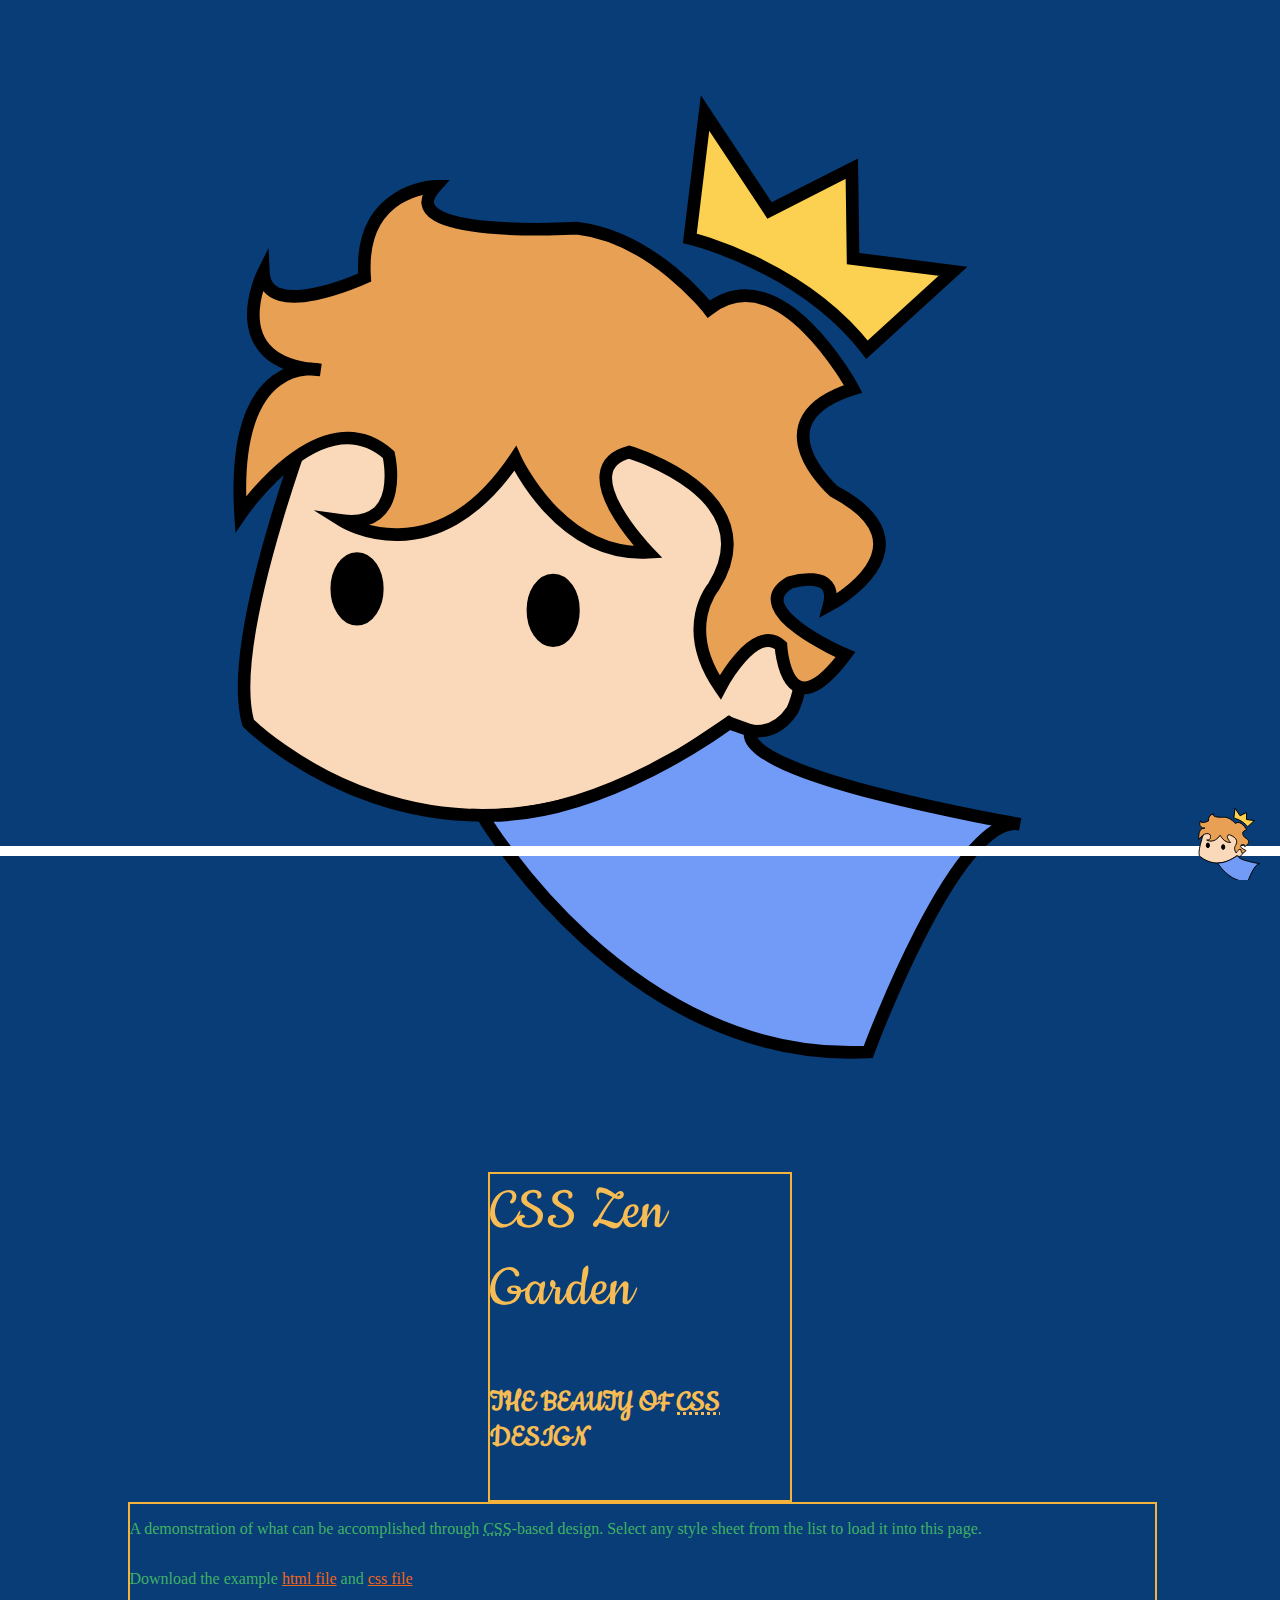
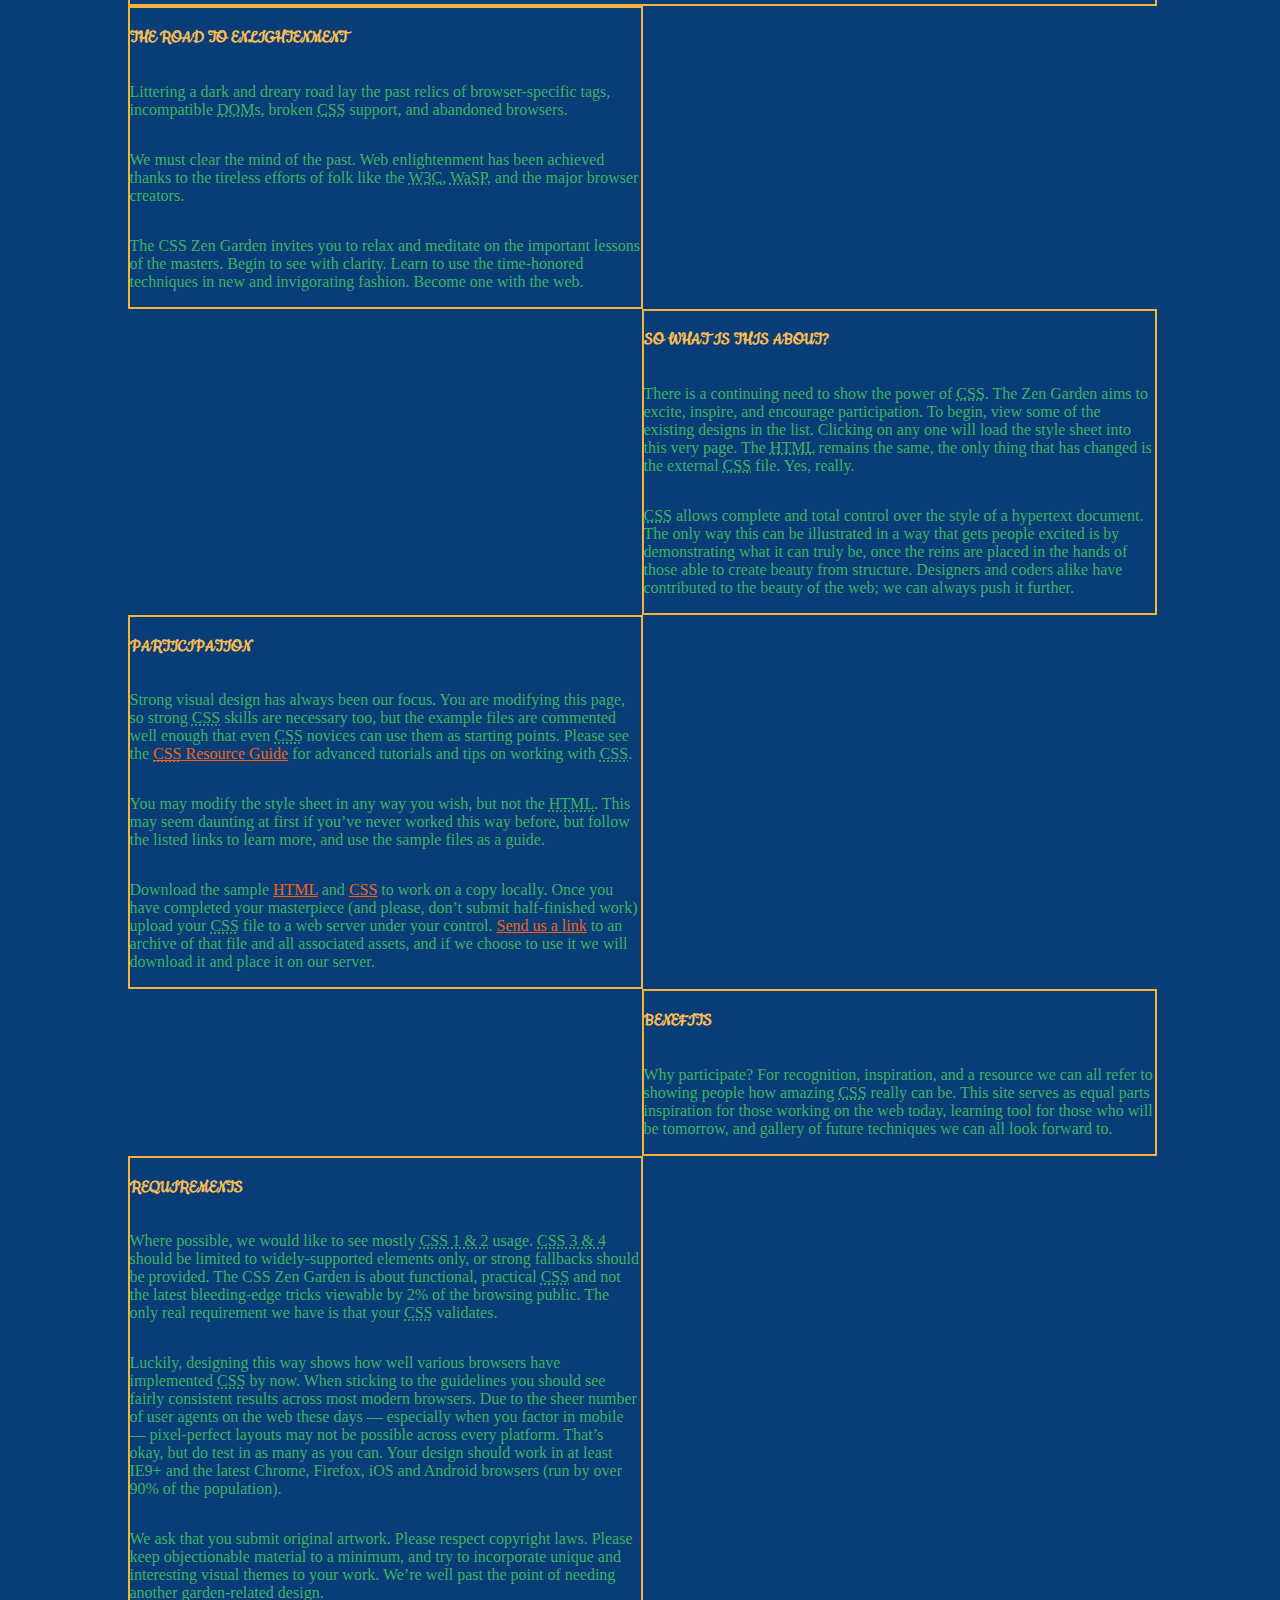
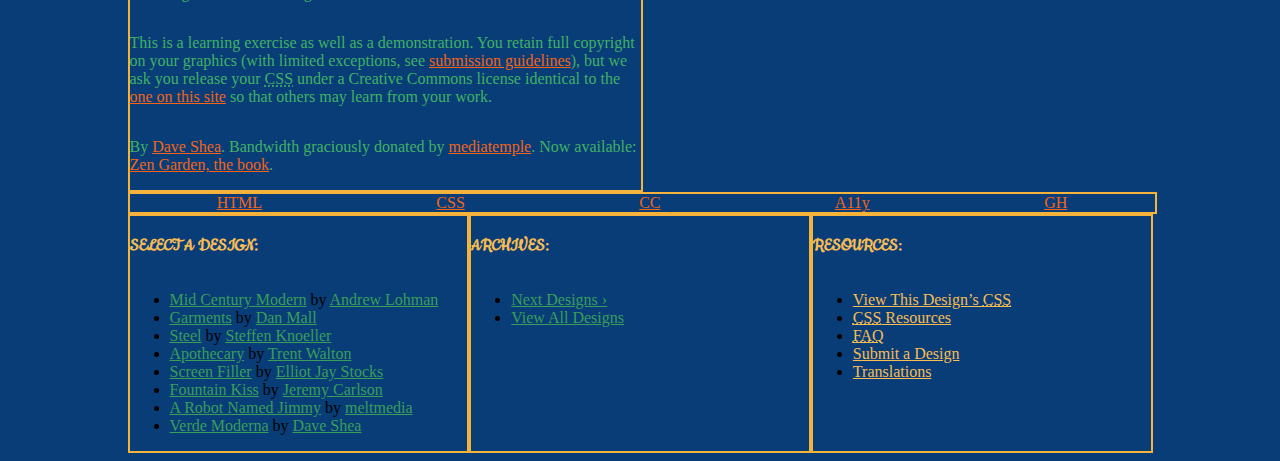
<file: index.html>
<head>
	<meta charset="utf-8">
	<title>CSS Zen Garden: The Beauty of CSS Design</title>

	<link rel="stylesheet" media="screen" href="style.css?v=8may2013">
	<link rel="alternate" type="application/rss+xml" title="RSS" href="http://www.csszengarden.com/zengarden.xml">

	<meta name="viewport" content="width=device-width, initial-scale=1.0">
	<meta name="author" content="Dave Shea">
	<meta name="description" content="A demonstration of what can be accomplished visually through CSS-based design.">
	<meta name="robots" content="all">


	<!--[if lt IE 9]>
	<script src="script/html5shiv.js"></script>
	<![endif]-->
</head>

<!--



	View source is a feature, not a bug. Thanks for your curiosity and
	interest in participating!

	Here are the submission guidelines for the new and improved csszengarden.com:

	- CSS3? Of course! Prefix for ALL browsers where necessary.
	- go responsive; test your layout at multiple screen sizes.
	- your browser testing baseline: IE9+, recent Chrome/Firefox/Safari, and iOS/Android
	- Graceful degradation is acceptable, and in fact highly encouraged.
	- use classes for styling. Don't use ids.
	- web fonts are cool, just make sure you have a license to share the files. Hosted
	  services that are applied via the CSS file (ie. Google Fonts) will work fine, but
	  most that require custom HTML won't. TypeKit is supported, see the readme on this
	  page for usage instructions: https://github.com/mezzoblue/csszengarden.com/

	And a few tips on building your CSS file:

	- use :first-child, :last-child and :nth-child to get at non-classed elements
	- use ::before and ::after to create pseudo-elements for extra styling
	- use multiple background images to apply as many as you need to any element
	- use the Kellum Method for image replacement, if still needed. http://goo.gl/GXxdI
	- don't rely on the extra divs at the bottom. Use ::before and ::after instead.


-->

<body id="css-zen-garden">

	<?xml version="1.0" encoding="utf-8"?>
	<!-- Generator: Adobe Illustrator 21.0.2, SVG Export Plug-In . SVG Version: 6.00 Build 0)  -->
	<svg version="1.1" id="Layer_1" xmlns="http://www.w3.org/2000/svg" xmlns:xlink="http://www.w3.org/1999/xlink" x="0px" y="0px"
		 viewBox="0 0 81 92" style="enable-background:new 0 0 81 92;" xml:space="preserve">
	<style type="text/css">
		.st0{fill:#F9D9B9;stroke:#000000;stroke-miterlimit:10;}
		.st1{fill:#E8A154;stroke:#000000;stroke-miterlimit:10;}
		.st2{fill:#FCD051;stroke:#000000;stroke-miterlimit:10;}
		.st3{stroke:#000000;stroke-miterlimit:10;}
		.st4{fill:#729BF7;stroke:#000000;stroke-miterlimit:10;}
	</style>
	<g>
		<path class="st0" d="M15.5,29.5c0,0-8,20-6,27c0,0,15,15,35,2l3-2c0,0,3,2,5-1c0,0,3-6-4-6c0,0,0-16-2-18
			C46.5,31.5,20.5,23.5,15.5,29.5z"/>
		<path class="st1" d="M18.7,21.3c0,0-7.8,3.6-8-0.4c0,0-3.6,7.2,4.5,7.7c0,0-7.1-1.6-6.3,11.4c0,0,6.4-9.4,11.7-4.7
			c0,0,1.4,5.9-3.7,5.2c0,0,7.3,4.6,13.7-4.9c0,0,3.5,7.8,10.5,7.4c0,0-6.4-6.6-1.5-7.9c0,0,11.2,3.3,6.7,10.6c0,0-2.8,3.2,0.5,8
			c0,0,2.7-5.2,4.8-3.3c0,0,0.4,7,5.1,0.7c0,0-8.2-3.5-4.4-5.7c0,0,3.9-1.2,3.1,1.8c0,0,8.7-4.6,0.4-9c0,0-6.4-5.6,1.5-8.1
			c0,0-5.7-10.7-11.4-6.3c0,0-4.4-5.7-10.4-6.4c0,0-15,0.9-11.2-3.3C24.2,14.1,18.2,14.3,18.7,21.3z"/>
		<path class="st2" d="M44.4,18.2c0,0,8.8,2.1,14,8.8l6.8-6.2l-7.9-1l-0.1-7.1L50.7,16l-5.1-7.7L44.4,18.2z"/>
		<ellipse class="st3" cx="18.1" cy="45.9" rx="1.6" ry="2.4"/>
		<ellipse class="st3" cx="33.6" cy="47.6" rx="1.6" ry="2.4"/>
		<path class="st4" d="M28,63.8c0,0,11.5,19.7,30.5,18.7c0,0,7-19,12-18c0,0-22.5-3.8-21.3-7.4l-1.7-0.6C47.5,56.5,37.5,64.1,28,63.8
			z"/>
	</g>
	</svg>

<div class="page-wrapper">

	<section class="intro" id="zen-intro">
		<header role="banner">
			<h1>CSS Zen Garden</h1>
			<h2>The Beauty of <abbr title="Cascading Style Sheets">CSS</abbr> Design</h2>
		</header>

		<div class="summary" id="zen-summary" role="article">
			<p>A demonstration of what can be accomplished through <abbr title="Cascading Style Sheets">CSS</abbr>-based design. Select any style sheet from the list to load it into this page.</p>
			<p>Download the example <a href="/examples/index" title="This page's source HTML code, not to be modified.">html file</a> and <a href="/examples/style.css" title="This page's sample CSS, the file you may modify.">css file</a></p>
		</div>

		<div class="preamble" id="zen-preamble" role="article">
			<h3>The Road to Enlightenment</h3>
			<p>Littering a dark and dreary road lay the past relics of browser-specific tags, incompatible <abbr title="Document Object Model">DOM</abbr>s, broken <abbr title="Cascading Style Sheets">CSS</abbr> support, and abandoned browsers.</p>
			<p>We must clear the mind of the past. Web enlightenment has been achieved thanks to the tireless efforts of folk like the <abbr title="World Wide Web Consortium">W3C</abbr>, <abbr title="Web Standards Project">WaSP</abbr>, and the major browser creators.</p>
			<p>The CSS Zen Garden invites you to relax and meditate on the important lessons of the masters. Begin to see with clarity. Learn to use the time-honored techniques in new and invigorating fashion. Become one with the web.</p>
		</div>
	</section>

	<div class="main supporting" id="zen-supporting" role="main">
		<div class="explanation" id="zen-explanation" role="article">
			<h3>So What is This About?</h3>
			<p>There is a continuing need to show the power of <abbr title="Cascading Style Sheets">CSS</abbr>. The Zen Garden aims to excite, inspire, and encourage participation. To begin, view some of the existing designs in the list. Clicking on any one will load the style sheet into this very page. The <abbr title="HyperText Markup Language">HTML</abbr> remains the same, the only thing that has changed is the external <abbr title="Cascading Style Sheets">CSS</abbr> file. Yes, really.</p>
			<p><abbr title="Cascading Style Sheets">CSS</abbr> allows complete and total control over the style of a hypertext document. The only way this can be illustrated in a way that gets people excited is by demonstrating what it can truly be, once the reins are placed in the hands of those able to create beauty from structure. Designers and coders alike have contributed to the beauty of the web; we can always push it further.</p>
		</div>

		<div class="participation" id="zen-participation" role="article">
			<h3>Participation</h3>
			<p>Strong visual design has always been our focus. You are modifying this page, so strong <abbr title="Cascading Style Sheets">CSS</abbr> skills are necessary too, but the example files are commented well enough that even <abbr title="Cascading Style Sheets">CSS</abbr> novices can use them as starting points. Please see the <a href="http://www.mezzoblue.com/zengarden/resources/" title="A listing of CSS-related resources"><abbr title="Cascading Style Sheets">CSS</abbr> Resource Guide</a> for advanced tutorials and tips on working with <abbr title="Cascading Style Sheets">CSS</abbr>.</p>
			<p>You may modify the style sheet in any way you wish, but not the <abbr title="HyperText Markup Language">HTML</abbr>. This may seem daunting at first if you&#8217;ve never worked this way before, but follow the listed links to learn more, and use the sample files as a guide.</p>
			<p>Download the sample <a href="/examples/index" title="This page's source HTML code, not to be modified.">HTML</a> and <a href="/examples/style.css" title="This page's sample CSS, the file you may modify.">CSS</a> to work on a copy locally. Once you have completed your masterpiece (and please, don&#8217;t submit half-finished work) upload your <abbr title="Cascading Style Sheets">CSS</abbr> file to a web server under your control. <a href="http://www.mezzoblue.com/zengarden/submit/" title="Use the contact form to send us your CSS file">Send us a link</a> to an archive of that file and all associated assets, and if we choose to use it we will download it and place it on our server.</p>
		</div>

		<div class="benefits" id="zen-benefits" role="article">
			<h3>Benefits</h3>
			<p>Why participate? For recognition, inspiration, and a resource we can all refer to showing people how amazing <abbr title="Cascading Style Sheets">CSS</abbr> really can be. This site serves as equal parts inspiration for those working on the web today, learning tool for those who will be tomorrow, and gallery of future techniques we can all look forward to.</p>
		</div>

		<div class="requirements" id="zen-requirements" role="article">
			<h3>Requirements</h3>
			<p>Where possible, we would like to see mostly <abbr title="Cascading Style Sheets, levels 1 and 2">CSS 1 &amp; 2</abbr> usage. <abbr title="Cascading Style Sheets, levels 3 and 4">CSS 3 &amp; 4</abbr> should be limited to widely-supported elements only, or strong fallbacks should be provided. The CSS Zen Garden is about functional, practical <abbr title="Cascading Style Sheets">CSS</abbr> and not the latest bleeding-edge tricks viewable by 2% of the browsing public. The only real requirement we have is that your <abbr title="Cascading Style Sheets">CSS</abbr> validates.</p>
			<p>Luckily, designing this way shows how well various browsers have implemented <abbr title="Cascading Style Sheets">CSS</abbr> by now. When sticking to the guidelines you should see fairly consistent results across most modern browsers. Due to the sheer number of user agents on the web these days &#8212; especially when you factor in mobile &#8212; pixel-perfect layouts may not be possible across every platform. That&#8217;s okay, but do test in as many as you can. Your design should work in at least IE9+ and the latest Chrome, Firefox, iOS and Android browsers (run by over 90% of the population).</p>
			<p>We ask that you submit original artwork. Please respect copyright laws. Please keep objectionable material to a minimum, and try to incorporate unique and interesting visual themes to your work. We&#8217;re well past the point of needing another garden-related design.</p>
			<p>This is a learning exercise as well as a demonstration. You retain full copyright on your graphics (with limited exceptions, see <a href="http://www.mezzoblue.com/zengarden/submit/guidelines/">submission guidelines</a>), but we ask you release your <abbr title="Cascading Style Sheets">CSS</abbr> under a Creative Commons license identical to the <a href="http://creativecommons.org/licenses/by-nc-sa/3.0/" title="View the Zen Garden's license information.">one on this site</a> so that others may learn from your work.</p>
			<p role="contentinfo">By <a href="http://www.mezzoblue.com/">Dave Shea</a>. Bandwidth graciously donated by <a href="http://www.mediatemple.net/">mediatemple</a>. Now available: <a href="http://www.amazon.com/exec/obidos/ASIN/0321303474/mezzoblue-20/">Zen Garden, the book</a>.</p>
		</div>

		<footer>
			<a href="http://validator.w3.org/check/referer" title="Check the validity of this site&#8217;s HTML" class="zen-validate-html">HTML</a>
			<a href="http://jigsaw.w3.org/css-validator/check/referer" title="Check the validity of this site&#8217;s CSS" class="zen-validate-css">CSS</a>
			<a href="http://creativecommons.org/licenses/by-nc-sa/3.0/" title="View the Creative Commons license of this site: Attribution-NonCommercial-ShareAlike." class="zen-license">CC</a>
			<a href="http://mezzoblue.com/zengarden/faq/#aaa" title="Read about the accessibility of this site" class="zen-accessibility">A11y</a>
			<a href="https://github.com/mezzoblue/csszengarden.com" title="Fork this site on Github" class="zen-github">GH</a>
		</footer>

	</div>


	<aside class="sidebar" role="complementary">
		<div class="wrapper">

			<div class="design-selection" id="design-selection">
				<h3 class="select">Select a Design:</h3>
				<nav role="navigation">
					<ul>
					<li>
						<a href="/221/" class="design-name">Mid Century Modern</a> by						<a href="http://andrewlohman.com/" class="designer-name">Andrew Lohman</a>
					</li>					<li>
						<a href="/220/" class="design-name">Garments</a> by						<a href="http://danielmall.com/" class="designer-name">Dan Mall</a>
					</li>					<li>
						<a href="/219/" class="design-name">Steel</a> by						<a href="http://steffen-knoeller.de" class="designer-name">Steffen Knoeller</a>
					</li>					<li>
						<a href="/218/" class="design-name">Apothecary</a> by						<a href="http://trentwalton.com" class="designer-name">Trent Walton</a>
					</li>					<li>
						<a href="/217/" class="design-name">Screen Filler</a> by						<a href="http://elliotjaystocks.com/" class="designer-name">Elliot Jay Stocks</a>
					</li>					<li>
						<a href="/216/" class="design-name">Fountain Kiss</a> by						<a href="http://jeremycarlson.com" class="designer-name">Jeremy Carlson</a>
					</li>					<li>
						<a href="/215/" class="design-name">A Robot Named Jimmy</a> by						<a href="http://meltmedia.com/" class="designer-name">meltmedia</a>
					</li>					<li>
						<a href="/214/" class="design-name">Verde Moderna</a> by						<a href="http://www.mezzoblue.com/" class="designer-name">Dave Shea</a>
					</li>					</ul>
				</nav>
			</div>

			<div class="design-archives" id="design-archives">
				<h3 class="archives">Archives:</h3>
				<nav role="navigation">
					<ul>
						<li class="next">
							<a href="/214/page1">
								Next Designs <span class="indicator">&rsaquo;</span>
							</a>
						</li>
						<li class="viewall">
							<a href="http://www.mezzoblue.com/zengarden/alldesigns/" title="View every submission to the Zen Garden.">
								View All Designs							</a>
						</li>
					</ul>
				</nav>
			</div>

			<div class="zen-resources" id="zen-resources">
				<h3 class="resources">Resources:</h3>
				<ul>
					<li class="view-css">
						<a href="style.css" title="View the source CSS file of the currently-viewed design.">
							View This Design&#8217;s <abbr title="Cascading Style Sheets">CSS</abbr>						</a>
					</li>
					<li class="css-resources">
						<a href="http://www.mezzoblue.com/zengarden/resources/" title="Links to great sites with information on using CSS.">
							<abbr title="Cascading Style Sheets">CSS</abbr> Resources						</a>
					</li>
					<li class="zen-faq">
						<a href="http://www.mezzoblue.com/zengarden/faq/" title="A list of Frequently Asked Questions about the Zen Garden.">
							<abbr title="Frequently Asked Questions">FAQ</abbr>						</a>
					</li>
					<li class="zen-submit">
						<a href="http://www.mezzoblue.com/zengarden/submit/" title="Send in your own CSS file.">
							Submit a Design						</a>
					</li>
					<li class="zen-translations">
						<a href="http://www.mezzoblue.com/zengarden/translations/" title="View translated versions of this page.">
							Translations						</a>
					</li>
				</ul>
			</div>
		</div>
	</aside>


</div>

<!--

	These superfluous divs/spans were originally provided as catch-alls to add extra imagery.
	These days we have full ::before and ::after support, favour using those instead.
	These only remain for historical design compatibility. They might go away one day.

-->
<div class="extra1" role="presentation"></div><div class="extra2" role="presentation"></div><div class="extra3" role="presentation"></div>
<div class="extra4" role="presentation"></div><div class="extra5" role="presentation"></div><div class="extra6" role="presentation"></div>

</body>
</file>
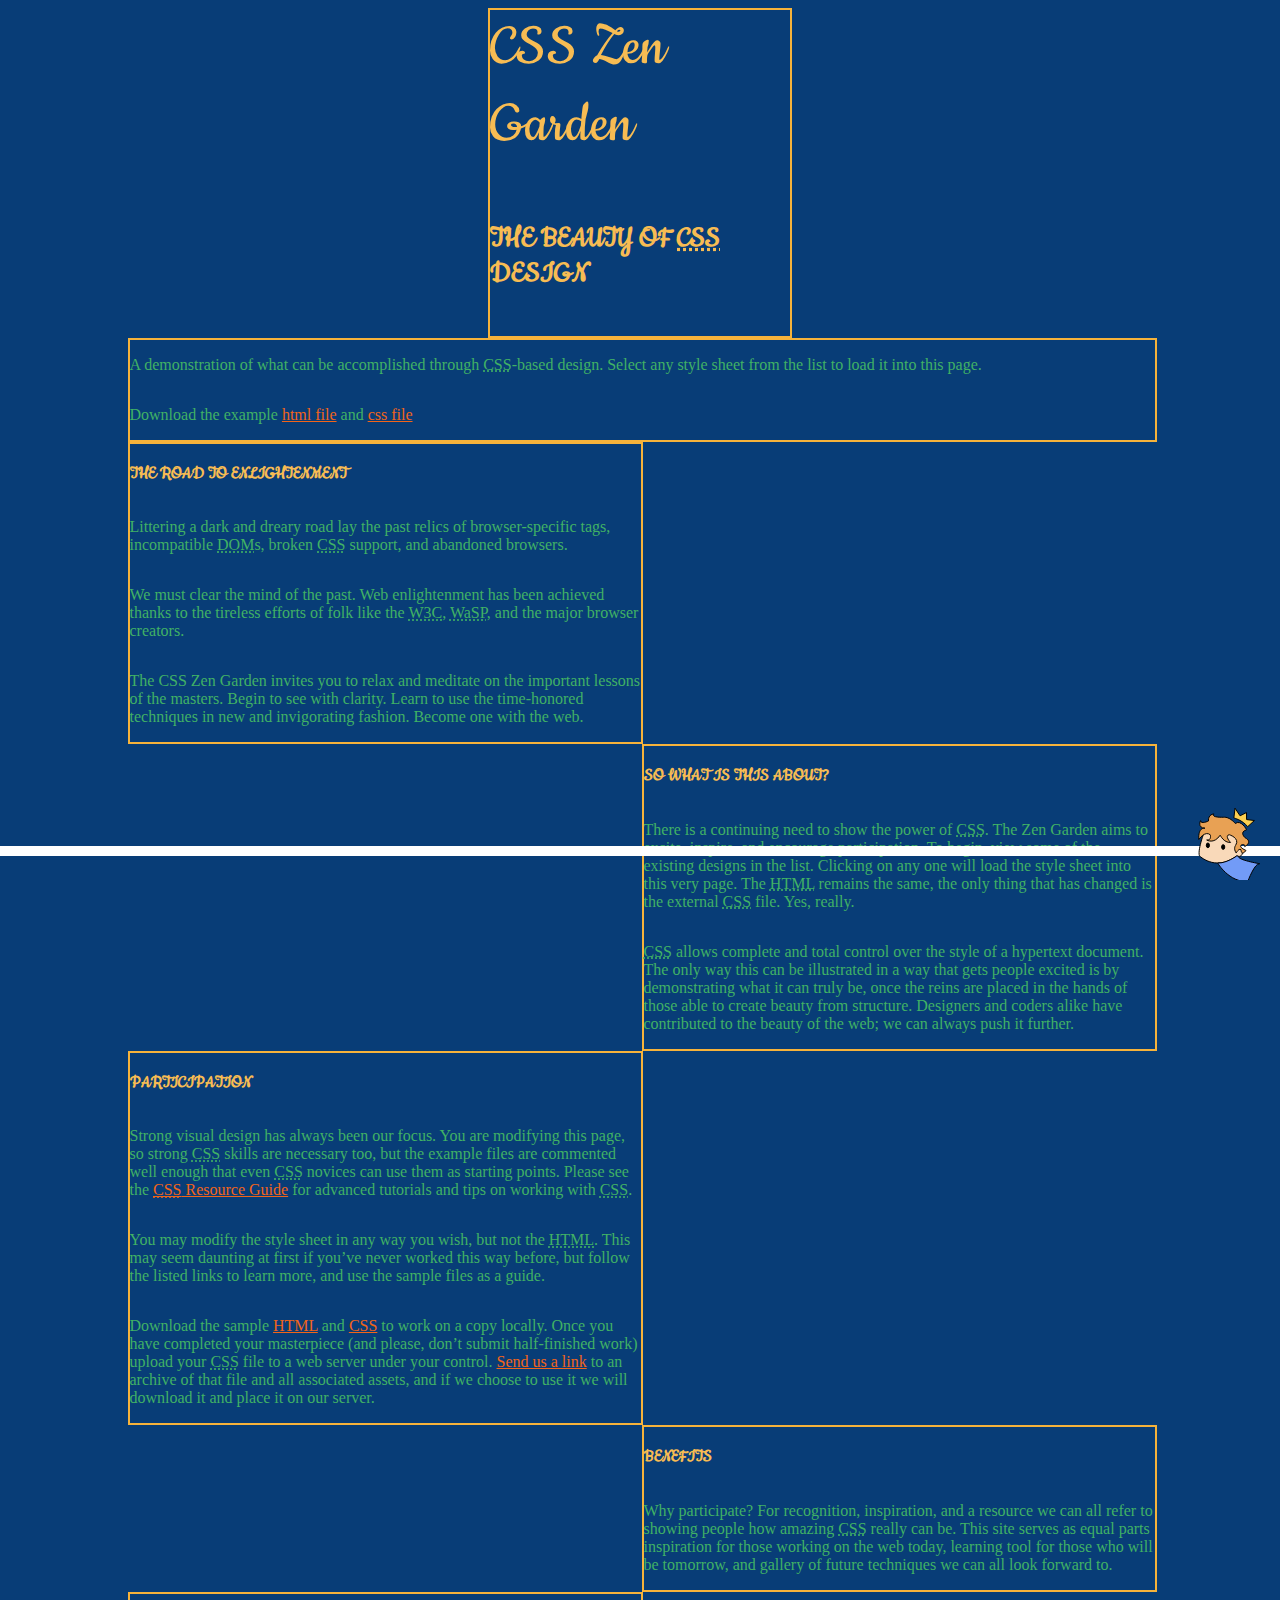
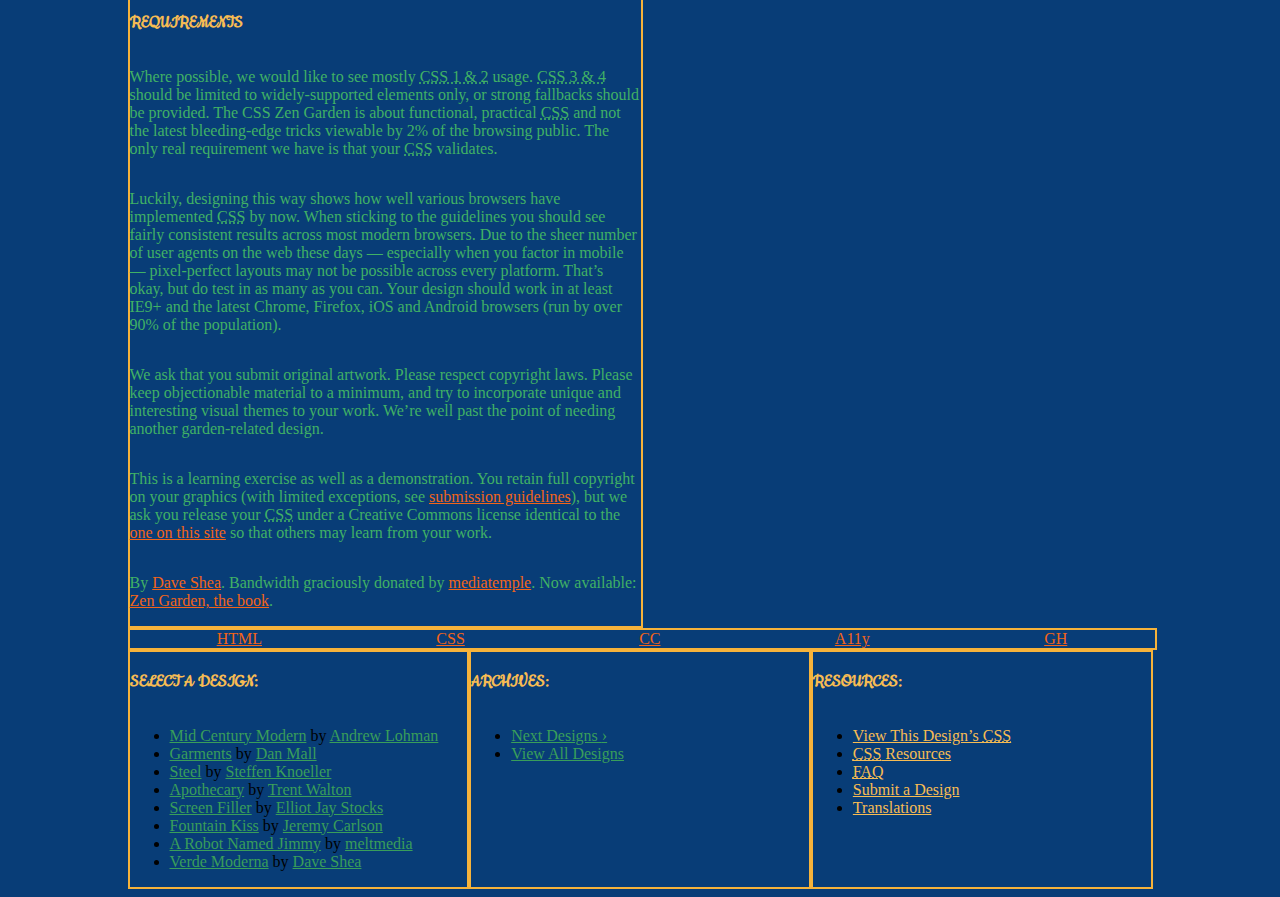
<file: style.html>
<head>
	<meta charset="utf-8">
	<title>CSS Zen Garden: The Beauty of CSS Design</title>

	<link rel="stylesheet" media="screen" href="style.css">
	<link rel="alternate" type="application/rss+xml" title="RSS" href="http://www.csszengarden.com/zengarden.xml">

	<meta name="viewport" content="width=device-width, initial-scale=1.0">
	<meta name="author" content="Dave Shea">
	<meta name="description" content="A demonstration of what can be accomplished visually through CSS-based design.">
	<meta name="robots" content="all">


	<!--[if lt IE 9]>
	<script src="script/html5shiv.js"></script>
	<![endif]-->
</head>

<!--



	View source is a feature, not a bug. Thanks for your curiosity and
	interest in participating!

	Here are the submission guidelines for the new and improved csszengarden.com:

	- CSS3? Of course! Prefix for ALL browsers where necessary.
	- go responsive; test your layout at multiple screen sizes.
	- your browser testing baseline: IE9+, recent Chrome/Firefox/Safari, and iOS/Android
	- Graceful degradation is acceptable, and in fact highly encouraged.
	- use classes for styling. Don't use ids.
	- web fonts are cool, just make sure you have a license to share the files. Hosted
	  services that are applied via the CSS file (ie. Google Fonts) will work fine, but
	  most that require custom HTML won't. TypeKit is supported, see the readme on this
	  page for usage instructions: https://github.com/mezzoblue/csszengarden.com/

	And a few tips on building your CSS file:

	- use :first-child, :last-child and :nth-child to get at non-classed elements
	- use ::before and ::after to create pseudo-elements for extra styling
	- use multiple background images to apply as many as you need to any element
	- use the Kellum Method for image replacement, if still needed. http://goo.gl/GXxdI
	- don't rely on the extra divs at the bottom. Use ::before and ::after instead.


-->

<body id="css-zen-garden">

<div class="page-wrapper">

	<section class="intro" id="zen-intro">
		<header role="banner">
			<h1>CSS Zen Garden</h1>
			<h2>The Beauty of <abbr title="Cascading Style Sheets">CSS</abbr> Design</h2>
		</header>

		<div class="summary" id="zen-summary" role="article">
			<p>A demonstration of what can be accomplished through <abbr title="Cascading Style Sheets">CSS</abbr>-based design. Select any style sheet from the list to load it into this page.</p>
			<p>Download the example <a href="/examples/index" title="This page's source HTML code, not to be modified.">html file</a> and <a href="/examples/style.css" title="This page's sample CSS, the file you may modify.">css file</a></p>
		</div>

		<div class="preamble" id="zen-preamble" role="article">
			<h3>The Road to Enlightenment</h3>
			<p>Littering a dark and dreary road lay the past relics of browser-specific tags, incompatible <abbr title="Document Object Model">DOM</abbr>s, broken <abbr title="Cascading Style Sheets">CSS</abbr> support, and abandoned browsers.</p>
			<p>We must clear the mind of the past. Web enlightenment has been achieved thanks to the tireless efforts of folk like the <abbr title="World Wide Web Consortium">W3C</abbr>, <abbr title="Web Standards Project">WaSP</abbr>, and the major browser creators.</p>
			<p>The CSS Zen Garden invites you to relax and meditate on the important lessons of the masters. Begin to see with clarity. Learn to use the time-honored techniques in new and invigorating fashion. Become one with the web.</p>
		</div>
	</section>

	<div class="main supporting" id="zen-supporting" role="main">
		<div class="explanation" id="zen-explanation" role="article">
			<h3>So What is This About?</h3>
			<p>There is a continuing need to show the power of <abbr title="Cascading Style Sheets">CSS</abbr>. The Zen Garden aims to excite, inspire, and encourage participation. To begin, view some of the existing designs in the list. Clicking on any one will load the style sheet into this very page. The <abbr title="HyperText Markup Language">HTML</abbr> remains the same, the only thing that has changed is the external <abbr title="Cascading Style Sheets">CSS</abbr> file. Yes, really.</p>
			<p><abbr title="Cascading Style Sheets">CSS</abbr> allows complete and total control over the style of a hypertext document. The only way this can be illustrated in a way that gets people excited is by demonstrating what it can truly be, once the reins are placed in the hands of those able to create beauty from structure. Designers and coders alike have contributed to the beauty of the web; we can always push it further.</p>
		</div>

		<div class="participation" id="zen-participation" role="article">
			<h3>Participation</h3>
			<p>Strong visual design has always been our focus. You are modifying this page, so strong <abbr title="Cascading Style Sheets">CSS</abbr> skills are necessary too, but the example files are commented well enough that even <abbr title="Cascading Style Sheets">CSS</abbr> novices can use them as starting points. Please see the <a href="http://www.mezzoblue.com/zengarden/resources/" title="A listing of CSS-related resources"><abbr title="Cascading Style Sheets">CSS</abbr> Resource Guide</a> for advanced tutorials and tips on working with <abbr title="Cascading Style Sheets">CSS</abbr>.</p>
			<p>You may modify the style sheet in any way you wish, but not the <abbr title="HyperText Markup Language">HTML</abbr>. This may seem daunting at first if you&#8217;ve never worked this way before, but follow the listed links to learn more, and use the sample files as a guide.</p>
			<p>Download the sample <a href="/examples/index" title="This page's source HTML code, not to be modified.">HTML</a> and <a href="/examples/style.css" title="This page's sample CSS, the file you may modify.">CSS</a> to work on a copy locally. Once you have completed your masterpiece (and please, don&#8217;t submit half-finished work) upload your <abbr title="Cascading Style Sheets">CSS</abbr> file to a web server under your control. <a href="http://www.mezzoblue.com/zengarden/submit/" title="Use the contact form to send us your CSS file">Send us a link</a> to an archive of that file and all associated assets, and if we choose to use it we will download it and place it on our server.</p>
		</div>

		<div class="benefits" id="zen-benefits" role="article">
			<h3>Benefits</h3>
			<p>Why participate? For recognition, inspiration, and a resource we can all refer to showing people how amazing <abbr title="Cascading Style Sheets">CSS</abbr> really can be. This site serves as equal parts inspiration for those working on the web today, learning tool for those who will be tomorrow, and gallery of future techniques we can all look forward to.</p>
		</div>

		<div class="requirements" id="zen-requirements" role="article">
			<h3>Requirements</h3>
			<p>Where possible, we would like to see mostly <abbr title="Cascading Style Sheets, levels 1 and 2">CSS 1 &amp; 2</abbr> usage. <abbr title="Cascading Style Sheets, levels 3 and 4">CSS 3 &amp; 4</abbr> should be limited to widely-supported elements only, or strong fallbacks should be provided. The CSS Zen Garden is about functional, practical <abbr title="Cascading Style Sheets">CSS</abbr> and not the latest bleeding-edge tricks viewable by 2% of the browsing public. The only real requirement we have is that your <abbr title="Cascading Style Sheets">CSS</abbr> validates.</p>
			<p>Luckily, designing this way shows how well various browsers have implemented <abbr title="Cascading Style Sheets">CSS</abbr> by now. When sticking to the guidelines you should see fairly consistent results across most modern browsers. Due to the sheer number of user agents on the web these days &#8212; especially when you factor in mobile &#8212; pixel-perfect layouts may not be possible across every platform. That&#8217;s okay, but do test in as many as you can. Your design should work in at least IE9+ and the latest Chrome, Firefox, iOS and Android browsers (run by over 90% of the population).</p>
			<p>We ask that you submit original artwork. Please respect copyright laws. Please keep objectionable material to a minimum, and try to incorporate unique and interesting visual themes to your work. We&#8217;re well past the point of needing another garden-related design.</p>
			<p>This is a learning exercise as well as a demonstration. You retain full copyright on your graphics (with limited exceptions, see <a href="http://www.mezzoblue.com/zengarden/submit/guidelines/">submission guidelines</a>), but we ask you release your <abbr title="Cascading Style Sheets">CSS</abbr> under a Creative Commons license identical to the <a href="http://creativecommons.org/licenses/by-nc-sa/3.0/" title="View the Zen Garden's license information.">one on this site</a> so that others may learn from your work.</p>
			<p role="contentinfo">By <a href="http://www.mezzoblue.com/">Dave Shea</a>. Bandwidth graciously donated by <a href="http://www.mediatemple.net/">mediatemple</a>. Now available: <a href="http://www.amazon.com/exec/obidos/ASIN/0321303474/mezzoblue-20/">Zen Garden, the book</a>.</p>
		</div>

		<footer>
			<a href="http://validator.w3.org/check/referer" title="Check the validity of this site&#8217;s HTML" class="zen-validate-html">HTML</a>
			<a href="http://jigsaw.w3.org/css-validator/check/referer" title="Check the validity of this site&#8217;s CSS" class="zen-validate-css">CSS</a>
			<a href="http://creativecommons.org/licenses/by-nc-sa/3.0/" title="View the Creative Commons license of this site: Attribution-NonCommercial-ShareAlike." class="zen-license">CC</a>
			<a href="http://mezzoblue.com/zengarden/faq/#aaa" title="Read about the accessibility of this site" class="zen-accessibility">A11y</a>
			<a href="https://github.com/mezzoblue/csszengarden.com" title="Fork this site on Github" class="zen-github">GH</a>
		</footer>

	</div>


	<aside class="sidebar" role="complementary">
		<div class="wrapper">

			<div class="design-selection" id="design-selection">
				<h3 class="select">Select a Design:</h3>
				<nav role="navigation">
					<ul>
					<li>
						<a href="/221/" class="design-name">Mid Century Modern</a> by						<a href="http://andrewlohman.com/" class="designer-name">Andrew Lohman</a>
					</li>					<li>
						<a href="/220/" class="design-name">Garments</a> by						<a href="http://danielmall.com/" class="designer-name">Dan Mall</a>
					</li>					<li>
						<a href="/219/" class="design-name">Steel</a> by						<a href="http://steffen-knoeller.de" class="designer-name">Steffen Knoeller</a>
					</li>					<li>
						<a href="/218/" class="design-name">Apothecary</a> by						<a href="http://trentwalton.com" class="designer-name">Trent Walton</a>
					</li>					<li>
						<a href="/217/" class="design-name">Screen Filler</a> by						<a href="http://elliotjaystocks.com/" class="designer-name">Elliot Jay Stocks</a>
					</li>					<li>
						<a href="/216/" class="design-name">Fountain Kiss</a> by						<a href="http://jeremycarlson.com" class="designer-name">Jeremy Carlson</a>
					</li>					<li>
						<a href="/215/" class="design-name">A Robot Named Jimmy</a> by						<a href="http://meltmedia.com/" class="designer-name">meltmedia</a>
					</li>					<li>
						<a href="/214/" class="design-name">Verde Moderna</a> by						<a href="http://www.mezzoblue.com/" class="designer-name">Dave Shea</a>
					</li>					</ul>
				</nav>
			</div>

			<div class="design-archives" id="design-archives">
				<h3 class="archives">Archives:</h3>
				<nav role="navigation">
					<ul>
						<li class="next">
							<a href="/214/page1">
								Next Designs <span class="indicator">&rsaquo;</span>
							</a>
						</li>
						<li class="viewall">
							<a href="http://www.mezzoblue.com/zengarden/alldesigns/" title="View every submission to the Zen Garden.">
								View All Designs							</a>
						</li>
					</ul>
				</nav>
			</div>

			<div class="zen-resources" id="zen-resources">
				<h3 class="resources">Resources:</h3>
				<ul>
					<li class="view-css">
						<a href="style.css" title="View the source CSS file of the currently-viewed design.">
							View This Design&#8217;s <abbr title="Cascading Style Sheets">CSS</abbr>						</a>
					</li>
					<li class="css-resources">
						<a href="http://www.mezzoblue.com/zengarden/resources/" title="Links to great sites with information on using CSS.">
							<abbr title="Cascading Style Sheets">CSS</abbr> Resources						</a>
					</li>
					<li class="zen-faq">
						<a href="http://www.mezzoblue.com/zengarden/faq/" title="A list of Frequently Asked Questions about the Zen Garden.">
							<abbr title="Frequently Asked Questions">FAQ</abbr>						</a>
					</li>
					<li class="zen-submit">
						<a href="http://www.mezzoblue.com/zengarden/submit/" title="Send in your own CSS file.">
							Submit a Design						</a>
					</li>
					<li class="zen-translations">
						<a href="http://www.mezzoblue.com/zengarden/translations/" title="View translated versions of this page.">
							Translations						</a>
					</li>
				</ul>
			</div>
		</div>
	</aside>


</div>

<!--

	These superfluous divs/spans were originally provided as catch-alls to add extra imagery.
	These days we have full ::before and ::after support, favour using those instead.
	These only remain for historical design compatibility. They might go away one day.

-->
<div class="extra1" role="presentation"></div>
<div class="extra2" role="presentation"></div>

<div class="extra3" role="presentation"></div>
<div class="extra4" role="presentation"></div>
<div class="extra5" role="presentation"></div>
<div class="extra6" role="presentation"></div>

</body>
</file>
<file: style.css>
@import url("https://fonts.googleapis.com/css?family=Cookie");
body {
  background-color: #083d77;
  min-width: 376px;
  max-width: 1025px;
  margin-left: auto;
  margin-right: auto; }

h1, h2, h3 {
  font-family: "Cookie", cursive;
  color: #f7bc53; }

h1 {
  font-size: 3em;
  font-weight: 300;
  line-height: 1.2;
  margin: 0 0 .4em; }

@media only screen and (min-width: 768px) {
  h1 {
    font-size: 3.2rem; } }
@media only screen and (min-width: 1024px) {
  h1 {
    font-size: 4rem; } }
h2, h3 {
  font-weight: bold;
  text-transform: uppercase;
  margin: 1em 0; }

@media only screen and (min-width: 768px) {
  h2 {
    font-size: 2em;
    margin: 1em 0 1.4em; } }
section > h2::before {
  /* number before each section title */
  color: #f29f0b; }

p {
  color: #40b165; }

nav li a {
  color: #399e5a; }

nav li a:hover {
  color: #4cbe71; }

nav li a:visited {
  color: white; }

li a {
  color: #f7bc53; }

li a:hover {
  color: #f9cf84;
  text-decoration: underline; }

li a:visited {
  color: #f9cf84; }

a {
  color: #f26419; }

a:hover {
  color: #cc4e0c; }

a:visited {
  color: black; }

header {
  border: 2px solid #f6b33b;
  display: flex;
  justify-content: center;
  align-self: center;
  width: 300px;
  flex-flow: wrap; }

footer {
  border: 2px solid #f6b33b;
  display: flex;
  flex-flow: row;
  justify-content: space-around;
  align-self: center;
  width: 80%;
  margin-left: auto;
  margin-right: auto; }

.intro {
  display: flex;
  flex-flow: column; }

.summary {
  border: 2px solid #f6b33b;
  margin-left: auto;
  margin-right: auto;
  width: 80%; }

.extra2 {
  position: fixed;
  bottom: 44px;
  left: 0;
  right: 0;
  height: 10px;
  background: #fff;
  z-index: 9998; }

.extra1 {
  position: fixed;
  width: 80px;
  height: 80px;
  bottom: 20;
  right: 10px;
  z-index: 9999;
  background-image: url(prince.svg);
  background-size: 100%; }

.summary {
  display: flex;
  flex-flow: wrap; }

.preamble, .explanation, .participation, .benefits, .requirements {
  display: flex;
  border: 2px solid #f6b33b;
  width: 80%;
  flex-flow: wrap;
  margin-left: auto;
  margin-right: auto; }

.wrapper {
  display: block; }

.design-selection, .design-archives, .zen-resources {
  display: flex;
  border: 2px solid #f6b33b;
  width: 80%;
  flex-flow: column;
  margin-left: auto;
  margin-right: auto; }

@media screen and (min-width: 600px) {
  body {
    background-color: #083d77; }

  .main {
    display: grid;
    grid-template-columns: 1fr 1fr;
    grid-column-gap: 3px; }

  .summary {
    display: flex;
    flex-flow: wrap;
    margin-left: 0;
    margin-right: 0;
    width: 100%; }

  .preamble {
    display: flex;
    border: 2px solid #f6b33b;
    width: 49.9%;
    margin-left: 0; }

  .participation {
    display: flex;
    border: 2px solid #f6b33b;
    width: 100%;
    grid-column-start: 1;
    grid-row-start: 3; }

  .requirements {
    display: flex;
    border: 2px solid #f6b33b;
    width: 100%;
    grid-column-start: 1;
    grid-row-start: 5; }

  .explanation {
    display: flex;
    border: 2px solid #f6b33b;
    width: 100%;
    grid-column-start: 2;
    grid-row-start: 2; }

  .benefits {
    display: flex;
    border: 2px solid #f6b33b;
    width: 100%;
    grid-column-start: 2;
    grid-row-start: 4; }

  .wrapper {
    display: flex; }

  .design-selection, .design-archives, .zen-resources {
    width: 33%; }

  footer {
    width: 100%;
    margin-left: 0;
    margin-right: 0;
    grid-row-start: 6;
    grid-column-start: 1;
    grid-column-end: span 2; } }
/*# sourceMappingURL=style.css.map */

/*# sourceMappingURL=style.css.map */
</file>
